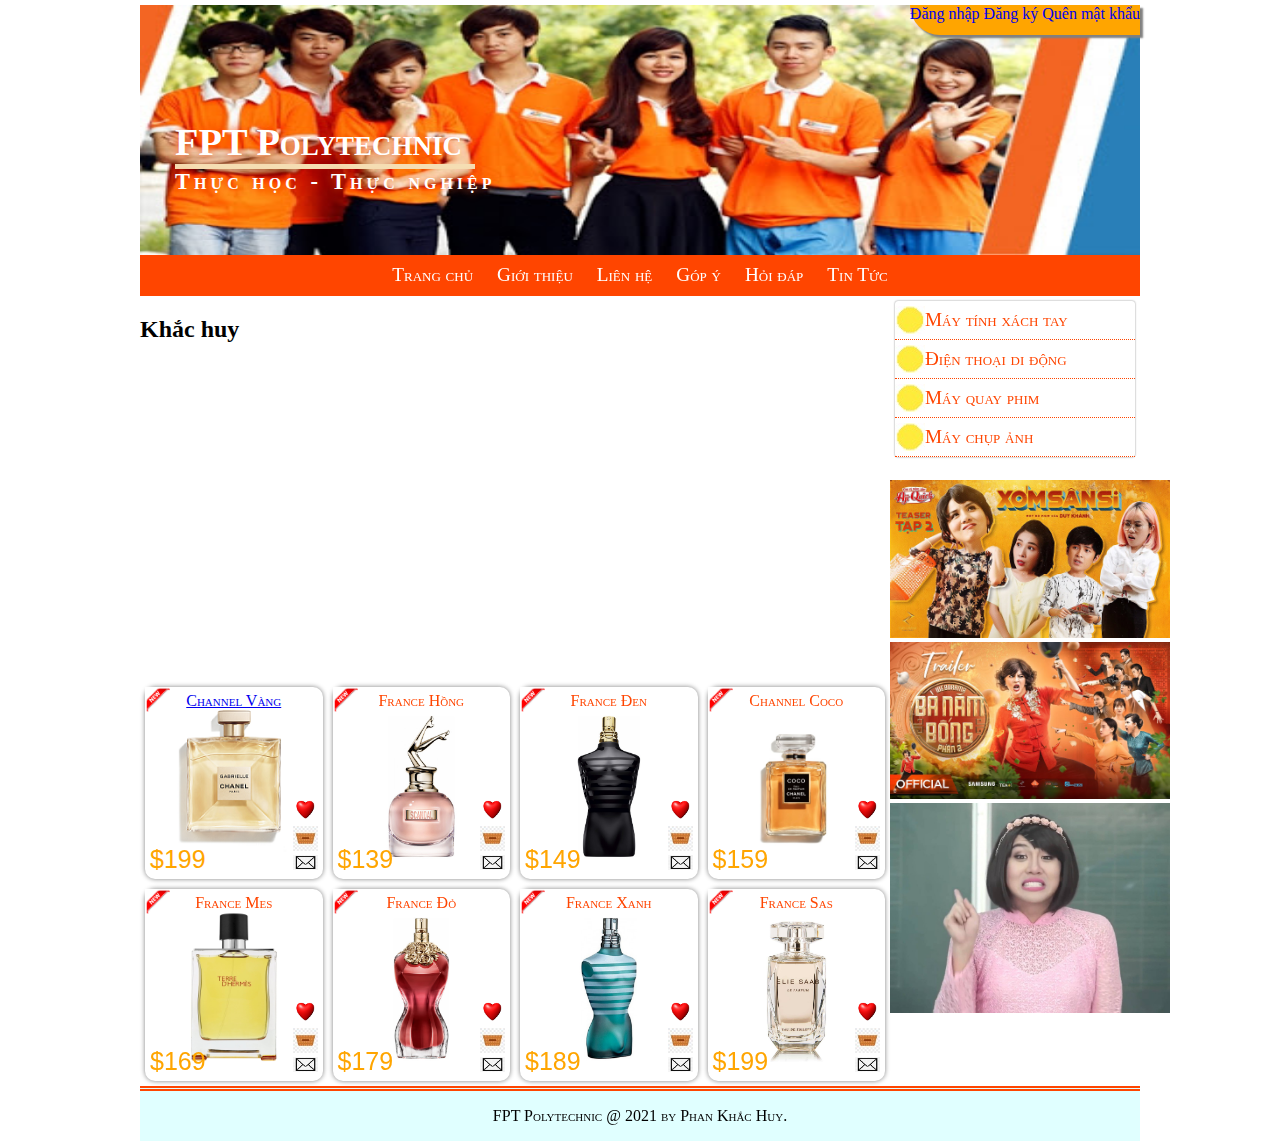
<file: index.html>
<!DOCTYPE html>
<html>
<head>
    <title>From</title>
    <meta charset="utf-8">
    <link rel="stylesheet" href="css/from.css">
    <body>
        <div class="container">
            <header>
                <div class="top-right">
                <a href="đăng nhập.html" >Đăng nhập</a>
                <a href="đăng ký.html" >Đăng ký</a>
                <a href="#" >Quên mật khẩu</a>
                </div>
                <div class="company-info">
                    <h1 style="color: white;">FPT Polytechnic</h1>
                    <h3 style=""; font-size:20px;>Thực học - Thực nghiệp</h3>
                </div>
            </header>
            <nav class="menu">
                <ul>
                <li><a href="index.html">Trang chủ</a></li>
                <li><a href="trandau.html">Giới thiệu</a></li>
                <li>
                    <a href="#">Liên hệ</a>
                    <ul>
                        <li><a href="mobile.html">Mobile</a></li>
                        <li><a href="gmail.html">Email</a></li>
                    </ul>
                </li>
                <li><a href="tygia.html">Góp ý</a></li>
                <li><a href="hoidap.html">Hỏi đáp</a></li>
                <li><a href="tintuc.html">Tin Tức</a></li>
                </ul>
            </nav>
            <article>
                <h2>Khắc huy</h2>
                <div>
                    <iframe width="560" height="315" src="https://www.youtube.com/embed/MQEiz52EIFQ" frameborder="0" allow="accelerometer; autoplay; clipboard-write; encrypted-media; gyroscope; picture-in-picture" allowfullscreen></iframe>
                </div>
                <div class="col-25">
                    <div class="pord">
                        <div class="name"><a href="detail.html">Channel Vàng</div></a>
                        <img class="image" src="image/h2.png" >
                        <div>
                        <a href="detail.html"></a>
                        </div>
                        <div class="price"> $199</div>
                        <div class="icons">
                            <img src="image/he.png" width="25px"/>
                            <img src="image/hee.jpg" width="25px"/>
                            <img src="image/heee.png" width="25px"/>
                        </div>
                        <img class="new-icon" src="image/huu.jpg" />
                    </div>
                </div>
                <div class="col-25">
                    <div class="pord">
                        <div class="name">France Hồng</div>
                        <img class="image" src="image/hu1.jpg">
                        <div class="price"> $139</div>
                        <div class="icons">
                            <img src="image/he.png" width="25px"/>
                            <img src="image/hee.jpg" width="25px"/>
                            <img src="image/heee.png" width="25px"/>
                        </div>
                        <img class="new-icon" src="image/huu.jpg" />
                    </div>
                </div>
                <div class="col-25">
                    <div class="pord">
                        <div class="name">France Đen</div>
                        <img class="image" src="image/hu3.jpg">
                        <div class="price"> $149</div>
                        <div class="icons">
                            <img src="image/he.png" width="25px"/>
                            <img src="image/hee.jpg" width="25px"/>
                            <img src="image/heee.png" width="25px"/>
                        </div>
                        <img class="new-icon" src="image/huu.jpg" />
                    </div>
                </div>
                <div class="col-25">
                    <div class="pord">
                        <div class="name">Channel Coco</div>
                        <img class="image" src="image/hu4.jpg">
                        <div class="price"> $159</div>
                        <div class="icons">
                            <img src="image/he.png" width="25px"/>
                            <img src="image/hee.jpg" width="25px"/>
                            <img src="image/heee.png" width="25px"/>
                        </div>
                        <img class="new-icon" src="image/huu.jpg" />
                    </div>
                </div>
                <div class="col-25">
                    <div class="pord">
                        <div class="name">France Mes</div>
                        <img class="image" src="image/hu5.jpg">
                        <div class="price"> $169</div>
                        <div class="icons">
                            <img src="image/he.png" width="25px"/>
                            <img src="image/hee.jpg" width="25px"/>
                            <img src="image/heee.png" width="25px"/>
                        </div>
                        <img class="new-icon" src="image/huu.jpg" />
                    </div>
                </div>
                <div class="col-25">
                    <div class="pord">
                        <div class="name">France Đỏ</div>
                        <img class="image" src="image/hu2.jpg">
                        <div class="price"> $179</div>
                        <div class="icons">
                            <img src="image/he.png" width="25px"/>
                            <img src="image/hee.jpg" width="25px"/>
                            <img src="image/heee.png" width="25px"/>
                        </div>
                        <img class="new-icon" src="image/huu.jpg" />
                    </div>
                </div>
                <div class="col-25">
                    <div class="pord">
                        <div class="name">France Xanh</div>
                        <img class="image" src="image/hu7.jpg">
                        <div class="price"> $189</div>
                        <div class="icons">
                            <img src="image/he.png" width="25px"/>
                            <img src="image/hee.jpg" width="25px"/>
                            <img src="image/heee.png" width="25px"/>
                        </div>
                        <img class="new-icon" src="image/huu.jpg" />
                    </div>
                </div>
                <div class="col-25">
                    <div class="pord">
                        <div class="name">France Sas</div>
                        <img class="image" src="image/hu6.jpg">
                        <div class="price"> $199</div>
                        <div class="icons">
                            <img src="image/he.png" width="25px"/>
                            <img src="image/hee.jpg" width="25px"/>
                            <img src="image/heee.png" width="25px"/>
                        </div>
                        <img class="new-icon" src="image/huu.jpg" />
                    </div>
                </div>
            </article>
            <aside>
                <ul class="vmenu">
                    <li><a href="#">Máy tính xách tay</a></li>
                    <li><a href="#">Điện thoại di động</a></li>
                    <li><a href="#">Máy quay phim</a></li>
                    <li><a href="#">Máy chụp ảnh</a></li>
                </ul>
                <br>
                <div id="anh">
                    <a href="video.html" target="video"><img src="image/xom.jpg" width="280px" alt=""></a>
                    <a href="video1.html" target="video"><img src="image/5.jpg" width="280px" alt=""></a>
                    <img src="image/o.jpg" width="280px" alt="">
                </div>
            </aside>

            <footer>FPT Polytechnic @ 2021 by Phan Khắc Huy.</footer>
    </div>
</body>
</html>
</file>
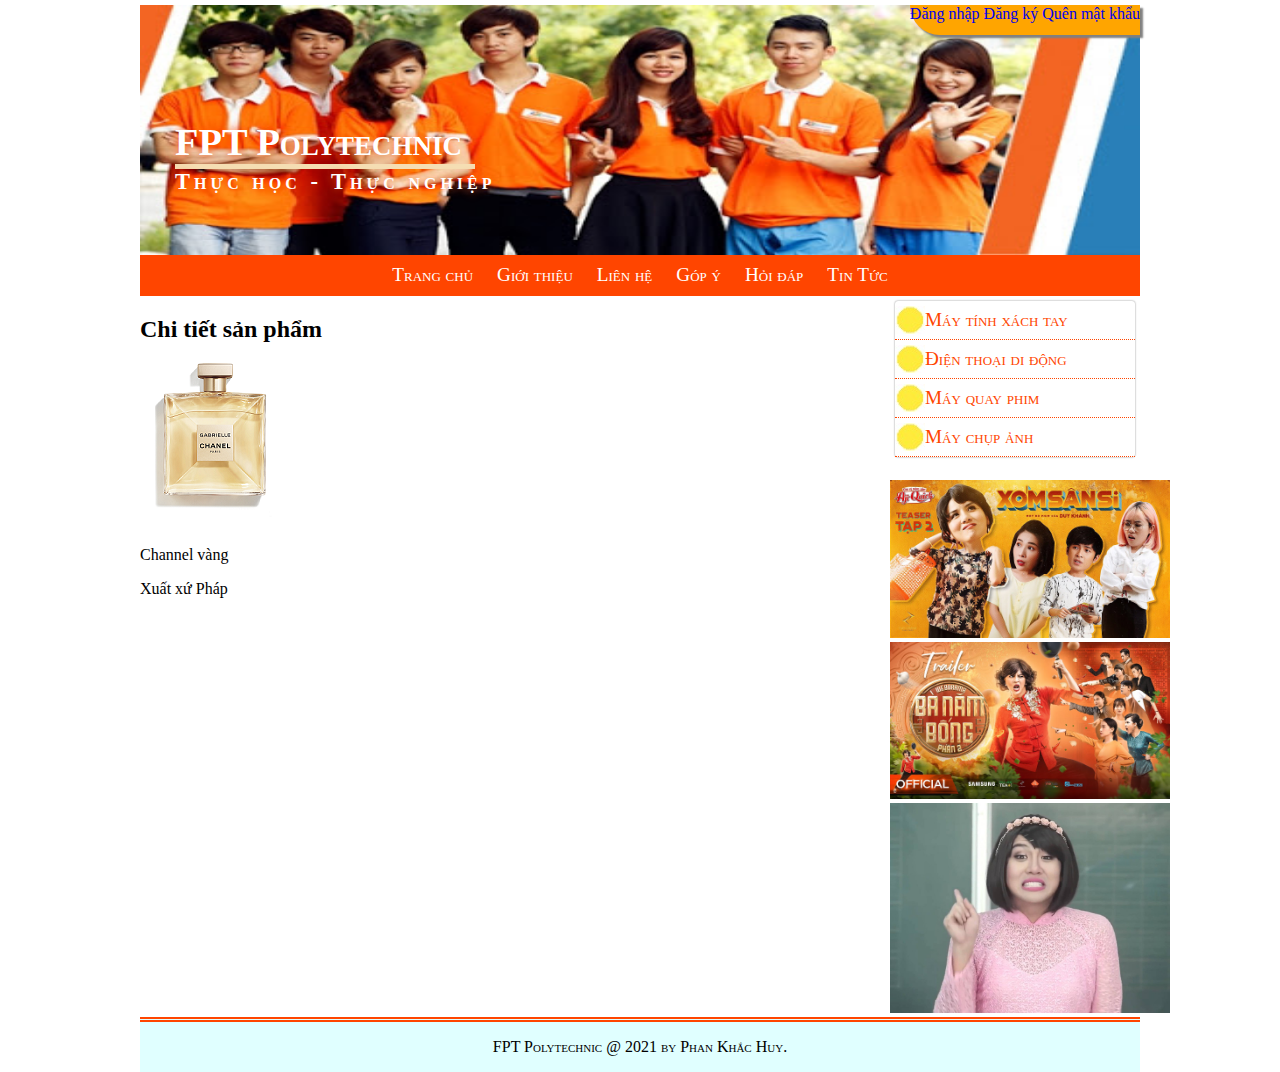
<file: detail.html>
<!DOCTYPE html>
<html>
<head>
    <title>From</title>
    <meta charset="utf-8">
    <link rel="stylesheet" href="css/from.css">
    <link rel="stylesheet" href="css/bang.css">
    <body>
        <div id="fb-root"></div>
        <script async defer crossorigin="anonymous" src="https://connect.facebook.net/vi_VN/sdk.js#xfbml=1&version=v10.0" nonce="4Jmqrcsc"></script>
                <div class="container">
                    <div id="fb-root"></div>
                    <script async defer crossorigin="anonymous" src="https://connect.facebook.net/vi_VN/sdk.js#xfbml=1&version=v10.0&appId=162553495680645&autoLogAppEvents=1" nonce="G7c5SpEv"></script>
        <div class="container">
            <header>
                <div class="top-right">
                <a href="đăng nhập.html" >Đăng nhập</a>
                <a href="đăng ký.html" >Đăng ký</a>
                <a href="#" >Quên mật khẩu</a>
                </div>
                <div class="company-info">
                    <h1 style="color: white;">FPT Polytechnic</h1>
                    <h3 style=""; font-size:20px;>Thực học - Thực nghiệp</h3>
                </div>
            </header>
            <nav class="menu">
                <ul>
                <li><a href="index.html">Trang chủ</a></li>
                <li><a href="trandau.html">Giới thiệu</a></li>
                <li>
                    <a href="#">Liên hệ</a>
                    <ul>
                        <li><a href="mobile.html">Mobile</a></li>
                        <li><a href="gmail.html">Email</a></li>
                    </ul>
                </li>
                <li><a href="tygia.html">Góp ý</a></li>
                <li><a href="hoidap.html">Hỏi đáp</a></li>
                <li><a href="tintuc.html">Tin Tức</a></li>
                </ul>
            </nav>
            <article>
                <h2>Chi tiết sản phẩm</h2>
                <div class="detail">
                    <div class="detail-image">
                        <img src="image/h222.png" alt="" />
                        <div class="fb-like" data-href="https://huypkps.github.io/phankhachuy/" data-width="" data-layout="button_count" data-action="like" data-size="large" data-share="true"></div>
                        <div>
                            <p>Channel vàng</p>
                            <p>Xuất xứ Pháp</p>
                        </div>
                        <div class="fb-comments" data-href="http://localhost:52330/detail.html" data-width="500" data-numposts="5"></div>
            </article>
            <aside>
                <ul class="vmenu">
                    <li><a href="#">Máy tính xách tay</a></li>
                    <li><a href="#">Điện thoại di động</a></li>
                    <li><a href="#">Máy quay phim</a></li>
                    <li><a href="#">Máy chụp ảnh</a></li>
                </ul>
                <br>
                <div id="anh">
                    <a href="video.html" target="video"><img src="image/xom.jpg" width="280px" alt=""></a>
                    <a href="video1.html" target="video"><img src="image/5.jpg" width="280px" alt=""></a>
                    <img src="image/o.jpg" width="280px" alt="">
                </div>
            </aside>

            <footer>FPT Polytechnic @ 2021 by Phan Khắc Huy.</footer>
    </div>
    <script src="https://uhchat.net/code.php?f=4cf60b"></script>
    <div id="fb-root"></div>
<script async defer crossorigin="anonymous" src="https://connect.facebook.net/vi_VN/sdk.js#xfbml=1&version=v10.0" nonce="3wMXazV0"></script>
</body>
</html>
</file>
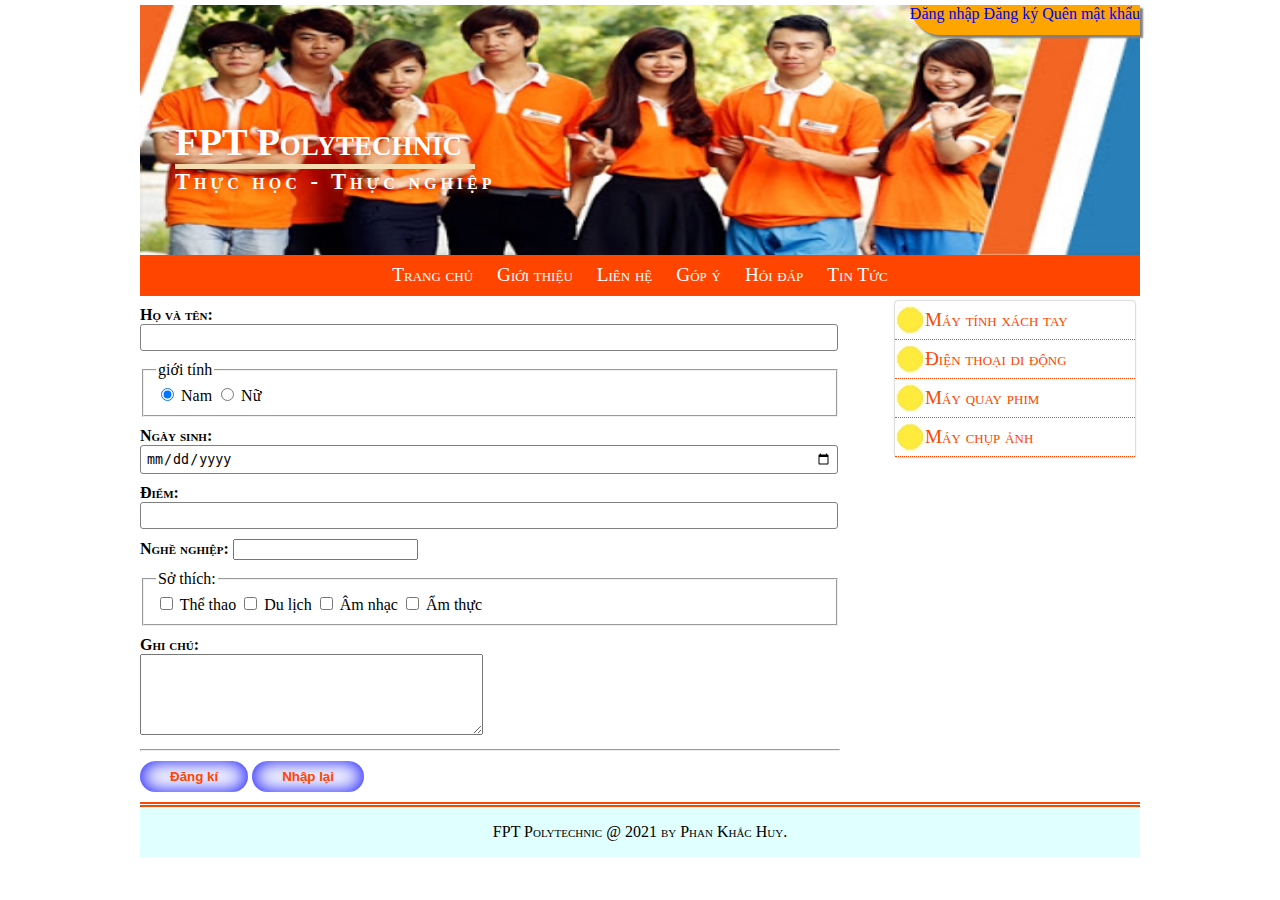
<file: gmail.html>
<!DOCTYPE html>
<html>
<head>
    <title>From</title>
    <meta charset="utf-8">
    <link rel="stylesheet" href="css/from.css">
    <head>
        <body>
            <div class="container">
                <header>
                    <div class="top-right">
                    <a href="đăng nhập.html" >Đăng nhập</a>
                    <a href="đăng ký.html" >Đăng ký</a>
                    <a href="#" >Quên mật khẩu</a>
                    </div>
                    <div class="company-info">
                        <h1 style="color: white;">FPT Polytechnic</h1>
                        <h3 style=""; font-size:20px;>Thực học - Thực nghiệp</h3>
                    </div>
                </header>
                <nav class="menu">
                    <ul>
                    <li><a href="index.html">Trang chủ</a></li>
                    <li><a href="trandau.html">Giới thiệu</a></li>
                    <li>
                        <a href="#">Liên hệ</a>
                        <ul>
                            <li><a href="mobile.html">Mobile</a></li>
                            <li><a href="gmail.html">Email</a></li>
                        </ul>
                    </li>
                    <li><a href="tygia.html">Góp ý</a></li>
                    <li><a href="hoidap.html">Hỏi đáp</a></li>
                    <li><a href="tintuc.html">Tin Tức</a></li>
                    </ul>
                </nav>
            <section>
                <main>
                    <form>
                        <div class="form-group">
                             <label>Họ và tên:</label>
                             <input tabindex="1" type="text" name="Họ và tên" class="form-control"/>
                        </div>
                        <fieldset>
                            <legend>giới tính</legend>
                            <label><input type="radio" name="gender" checked/> Nam</label>
                            <label><input type="radio" name="gender"/> Nữ</label>
                         </fieldset>
                         <div class="form-group">
                            <label>Ngày sinh:</label>
                            <input tabindex="2" type="date" class="form-control"/>
                          </div>
                         <div class="form-group">
                            <label>Điểm:</label>
                            <input tabindex="3" type="number" min="0" max="10" step="0.25" class="form-control"/>
                         </div>
                         <div class="form-group">
                            <label>Nghề nghiệp:</label>
                            <input tabindex="4" list="browsers">
                            <datalist id="browsers">
                               <option value="BÁC SĨ">
                                <option value="KĨ SƯ">
                               <option value="GIÁO VIÊN">
                               <option value="PHI CÔNG">
                               <option value="NHIẾP ẢNH GIA"></option>
                            </datalist>
                         </div>
                          <fieldset>
                              <legend>Sở thích:</legend>
                              <label><input type="checkbox"/> Thể thao</label>
                              <label><input type="checkbox"/> Du lịch</label>
                              <label><input type="checkbox"/> Âm nhạc</label>
                              <label><input type="checkbox"/> Ẩm thực</label>
  
                         </fieldset>
                          <div class="form-group">
                              <label>Ghi chú:</label><br/>
                              <textarea tabindex="5" rows="5" cols="40" class="from-control"></textarea><br/>
                          </div>
                          <hr/>
                        <div class="form-group">
                              <button tabindex="7" class="form-button">Đăng kí</button>
                              <button tabindex="6" class="form-button">Nhập lại</button>
                  
                          </div>
                </main>
                <aside>
                    <ul class="vmenu">
                        <li><a href="#">Máy tính xách tay</a></li>
                        <li><a href="#">Điện thoại di động</a></li>
                        <li><a href="#">Máy quay phim</a></li>
                        <li><a href="#">Máy chụp ảnh</a></li>
                    </ul>
                </aside>
            </section>
            <footer>FPT Polytechnic @ 2021 by Phan Khắc Huy.</footer>
    </div>
</body>
</html>
</file>
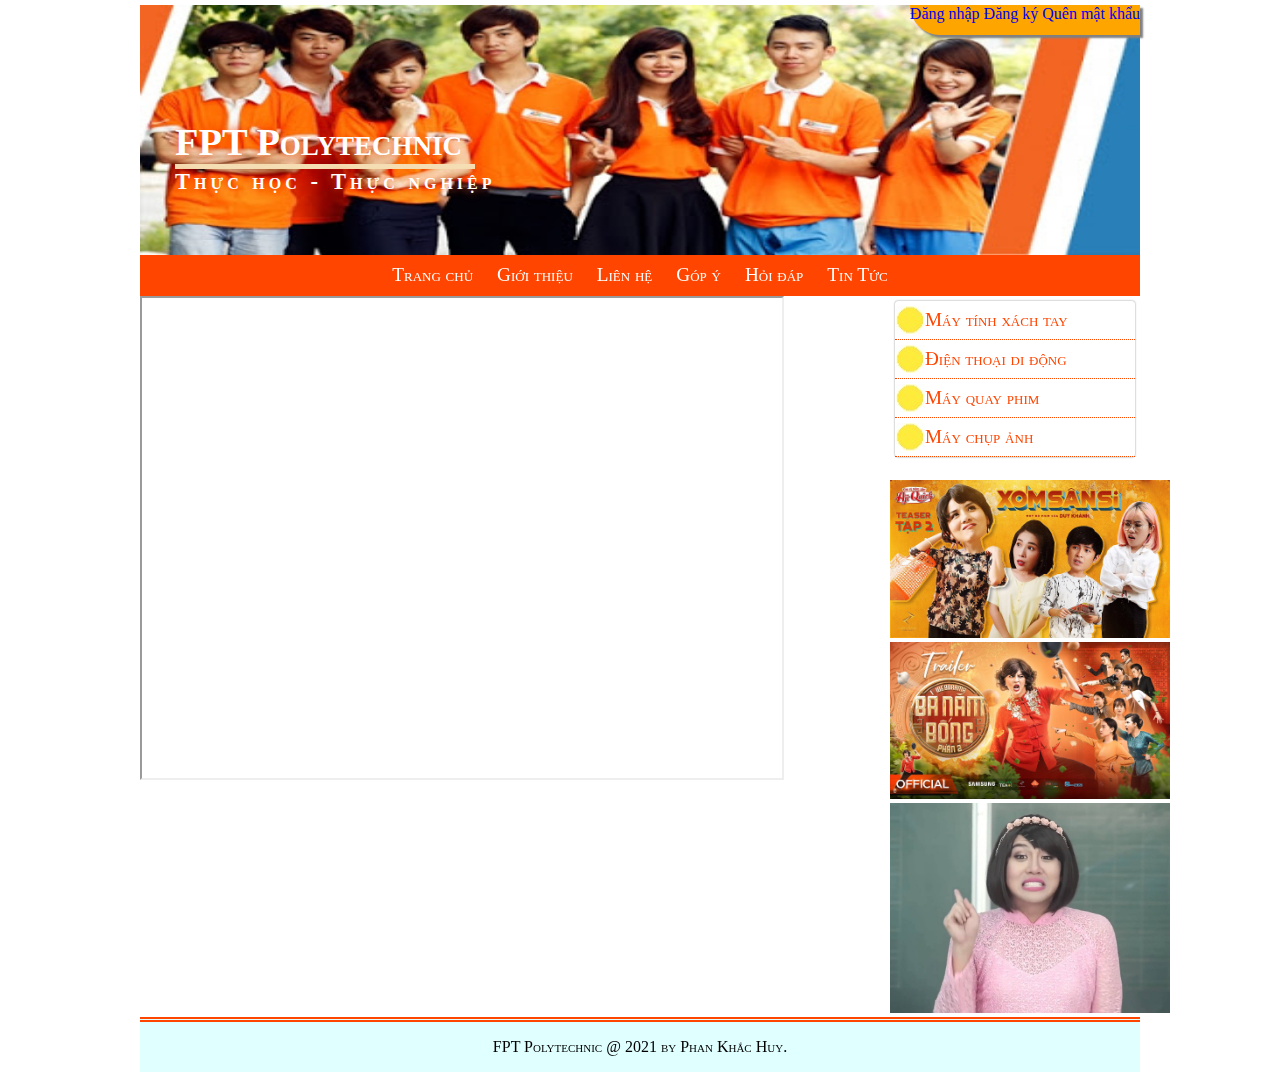
<file: hoidap.html>
<!DOCTYPE html>
<html>
<head>
    <title>From</title>
    <meta charset="utf-8">
    <link rel="stylesheet" href="css/from.css">
    <body>
        <div class="container">
            <header>
                <div class="top-right">
                <a href="đăng nhập.html" >Đăng nhập</a>
                <a href="đăng ký.html" >Đăng ký</a>
                <a href="#" >Quên mật khẩu</a>
                </div>
                <div class="company-info">
                    <h1 style="color: white;">FPT Polytechnic</h1>
                    <h3 style=""; font-size:20px;>Thực học - Thực nghiệp</h3>
                </div>
            </header>
            <nav class="menu">
                <ul>
                <li><a href="index.html">Trang chủ</a></li>
                <li><a href="trandau.html">Giới thiệu</a></li>
                <li>
                    <a href="#">Liên hệ</a>
                    <ul>
                        <li><a href="mobile.html">Mobile</a></li>
                        <li><a href="gmail.html">Email</a></li>
                    </ul>
                </li>
                <li><a href="tygia.html">Góp ý</a></li>
                <li><a href="hoidap.html">Hỏi đáp</a></li>
                <li><a href="tintuc.html">Tin Tức</a></li>
                </ul>
            </nav>
            <article>
                <div>
                    <iframe src="https://www.google.com/maps/d/u/0/embed?mid=177gYC7fVavqjbFMO7DPd3d5k8FOJ2C7A" width="640" height="480"></iframe>
                </div>
            </article>
            <aside>
                <ul class="vmenu">
                    <li><a href="#">Máy tính xách tay</a></li>
                    <li><a href="#">Điện thoại di động</a></li>
                    <li><a href="#">Máy quay phim</a></li>
                    <li><a href="#">Máy chụp ảnh</a></li>
                </ul>
                <br>
                <div id="anh">
                    <a href="video.html" target="video"><img src="image/xom.jpg" width="280px" alt=""></a>
                    <a href="video1.html" target="video"><img src="image/5.jpg" width="280px" alt=""></a>
                    <img src="image/o.jpg" width="280px" alt="">
                </div>
            </aside>

            <footer>FPT Polytechnic @ 2021 by Phan Khắc Huy.</footer>
    </div>
</body>
</html>
</file>
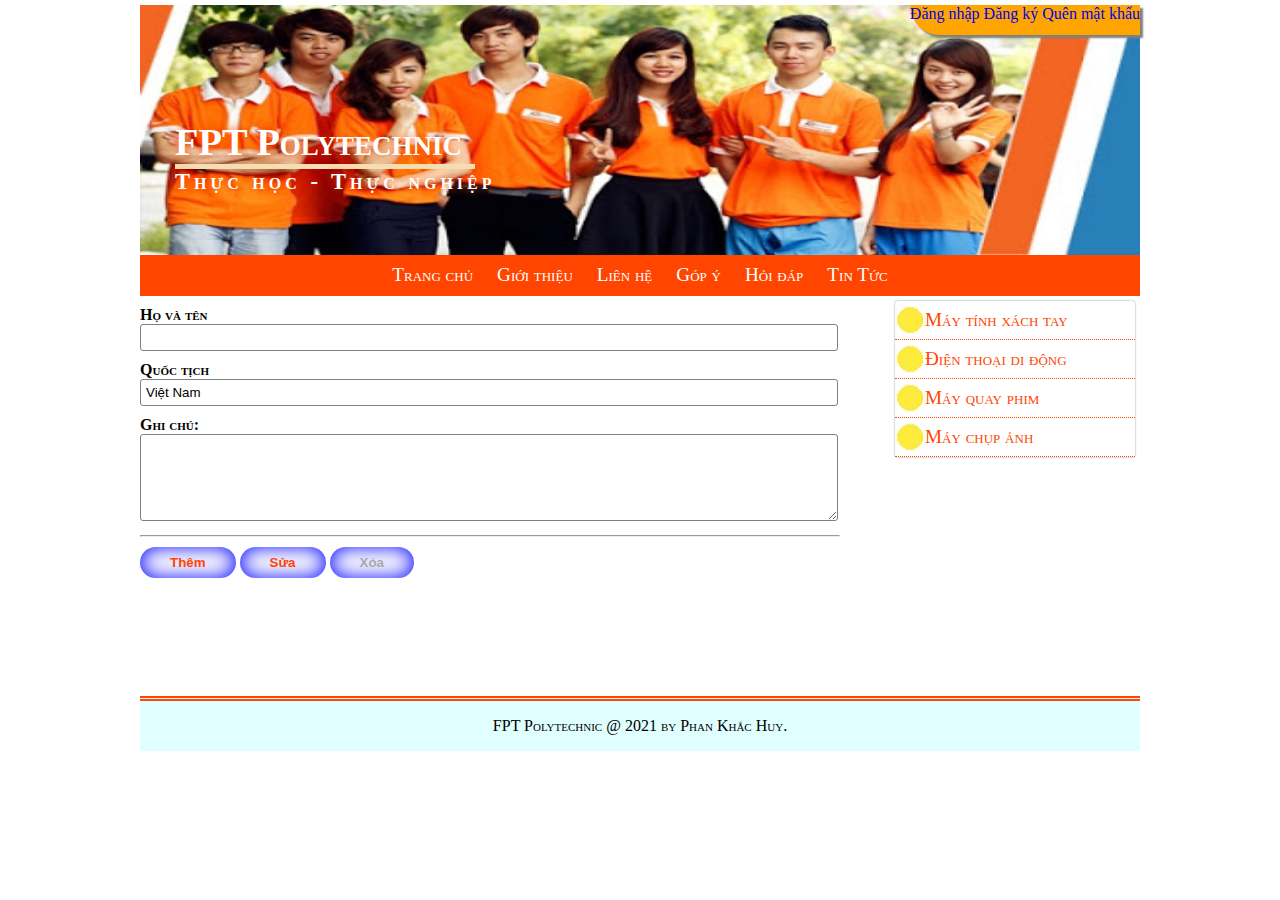
<file: mobile.html>
<!DOCTYPE html>
<html>
<head>
    <title>From</title>
    <meta charset="utf-8">
    <link rel="stylesheet" href="css/from.css">
    <body>
        <div class="container">
            <header>
                <div class="top-right">
                <a href="đăng nhập.html" >Đăng nhập</a>
                <a href="đăng ký.html" >Đăng ký</a>
                <a href="#" >Quên mật khẩu</a>
                </div>
                <div class="company-info">
                    <h1 style="color: white;">FPT Polytechnic</h1>
                    <h3 style=""; font-size:20px;>Thực học - Thực nghiệp</h3>
                </div>
            </header>
            <nav class="menu">
                <ul>
                <li><a href="index.html">Trang chủ</a></li>
                <li><a href="trandau.html">Giới thiệu</a></li>
                <li>
                    <a href="#">Liên hệ</a>
                    <ul>
                        <li><a href="mobile.html">Mobile</a></li>
                        <li><a href="gmail.html">Email</a></li>
                    </ul>
                </li>
                <li><a href="tygia.html">Góp ý</a></li>
                <li><a href="hoidap.html">Hỏi đáp</a></li>
                <li><a href="tintuc.html">Tin Tức</a></li>
                </ul>
            </nav>
            <section>
                <main>
                    
                    <form>
                        <div class="form-group">
                            <label>Họ và tên</label>
                            <input tabindex="1" type="text" class="form-control"/>
                        </div>
                        <div class="form-group">
                             <label>Quốc tịch</label>
                             <input value="Việt Nam" readonly type="text" class="form-control"/>
                        </div>
                        <div class="form-group">
                            <label>Ghi chú:</label><br/>
                            <textarea tabindex="2" rows="5" cols="40" class="form-control"></textarea><br/>
                        </div>
                        <hr/>
                        <div class="form-group">
                         <button tabindex="3" class="form-button">Thêm</button>
                         <button tabindex="4" class="form-button">Sửa</button>
                         <button class="form-button" disabled >Xóa</button>
                        </div>
                    </form>
                </main>
                <aside>
                    <ul class="vmenu">
                        <li><a href="#">Máy tính xách tay</a></li>
                        <li><a href="#">Điện thoại di động</a></li>
                        <li><a href="#">Máy quay phim</a></li>
                        <li><a href="#">Máy chụp ảnh</a></li>
                    </ul>
                </aside>
            </section>
            <footer>FPT Polytechnic @ 2021 by Phan Khắc Huy.</footer>
    </div>
</body>
</html>
</file>
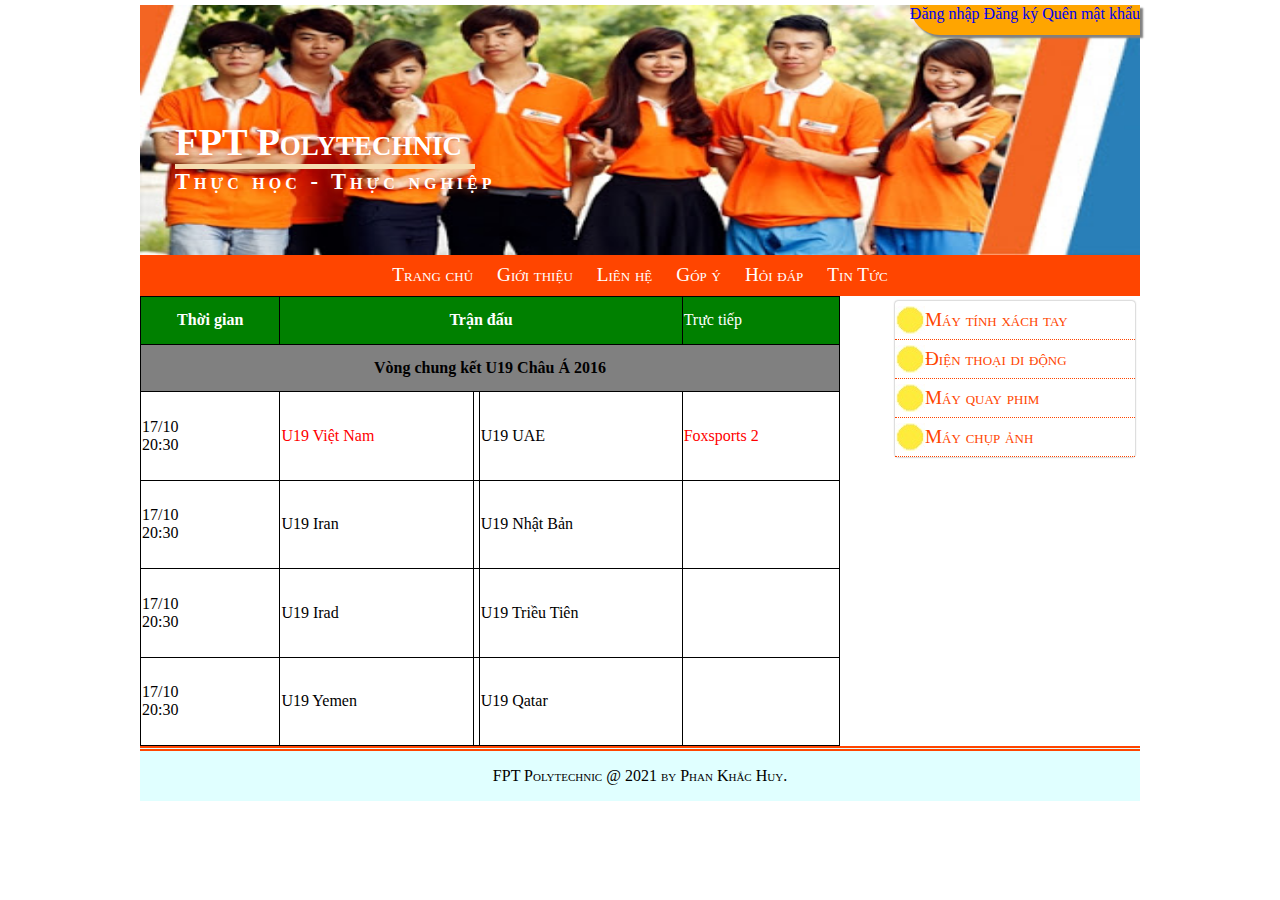
<file: trandau.html>
<!DOCTYPE html>
<html>
<head>
    <title>From</title>
    <meta charset="utf-8">
    <link rel="stylesheet" href="css/from.css">
    <link rel="stylesheet" href="css/bang.css">
    <body>
        <div class="container">
            <header>
                <div class="top-right">
                <a href="đăng nhập.html" >Đăng nhập</a>
                <a href="đăng ký.html" >Đăng ký</a>
                <a href="#" >Quên mật khẩu</a>
                </div>
                <div class="company-info">
                    <h1 style="color: white;">FPT Polytechnic</h1>
                    <h3 style=""; font-size:20px;>Thực học - Thực nghiệp</h3>
                </div>
            </header>
            <nav class="menu">
                <ul>
                <li><a href="index.html">Trang chủ</a></li>
                <li><a href="trandau.html">Giới thiệu</a></li>
                <li>
                    <a href="#">Liên hệ</a>
                    <ul>
                        <li><a href="mobile.html">Mobile</a></li>
                        <li><a href="gmail.html">Email</a></li>
                    </ul>
                </li>
                <li><a href="tygia.html">Góp ý</a></li>
                <li><a href="hoidap.html">Hỏi đáp</a></li>
                <li><a href="tintuc.html">Tin Tức</a></li>
                </ul>
            </nav>
            <section>
                <main>
                    <table border="1">
                        <tr>
                            <th>Thời gian</th>
                            <th colspan="3">Trận đấu</th>
                            <td>Trực tiếp</td>
                        </tr>
                        <tr>
                            <th colspan="5" class="cd">Vòng chung kết U19 Châu Á 2016</th>
                        </tr>
                        <tr>
                            <td>17/10<br>
                                20:30
                            </td>
                            <td class="ab">U19 Việt Nam</td>
                            <td> </td>
                            <td>U19 UAE</td>
                            <td class="ab">Foxsports 2</td>
                        </tr>
                        <tr>
                            <td>17/10<br>
                                20:30</td>
                            <td>U19 Iran</td>
                            <td> </td>
                            <td>U19 Nhật Bản</td>
                            <td> </td>
                        </tr>
                        <tr>
                            <td>17/10<br>
                                20:30</td>
                            <td>U19 Irad</td>
                            <td> </td>
                            <td>U19 Triều Tiên</td>
                            <td> </td>
                        </tr>
                        <tr>
                            <td>17/10<br>
                                20:30</td>
                            <td>U19 Yemen</td>
                            <td> </td>
                            <td>U19 Qatar</td>
                            <td> </td>
                        </tr>
                    </table>
                </main>
                <aside>
                    <ul class="vmenu">
                        <li><a href="#">Máy tính xách tay</a></li>
                        <li><a href="#">Điện thoại di động</a></li>
                        <li><a href="#">Máy quay phim</a></li>
                        <li><a href="#">Máy chụp ảnh</a></li>
                    </ul>
                </aside>
            </section>
            <footer>FPT Polytechnic @ 2021 by Phan Khắc Huy.</footer>
        </div>
        </body>
        </html>
</file>
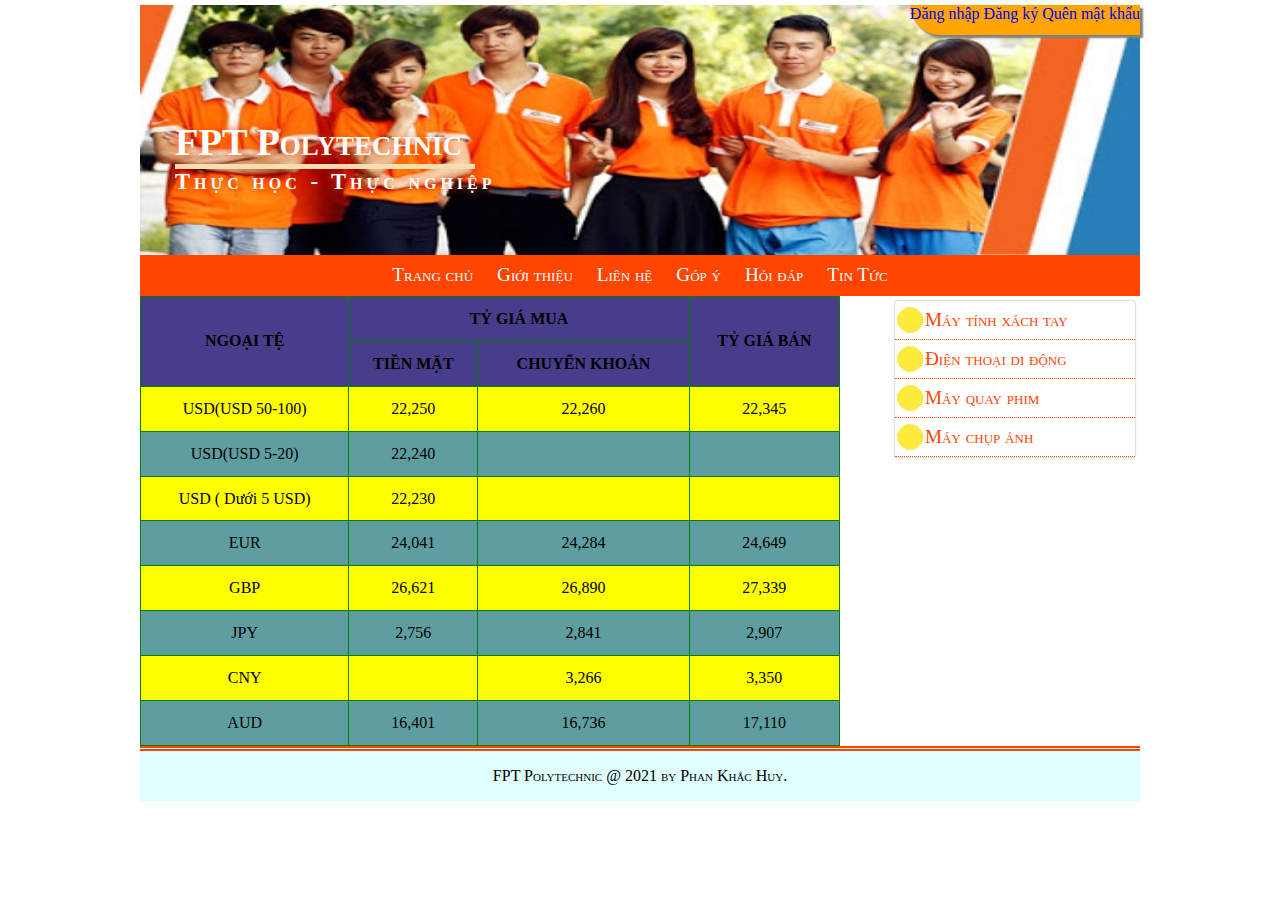
<file: tygia.html>
<!DOCTYPE html>
<html>
<head>
    <title>From</title>
    <meta charset="utf-8">
    <link rel="stylesheet" href="css/from.css">
    <link rel="stylesheet" href="css/tygia.css">
    <body>
        <div class="container">
            <header>
                <div class="top-right">
                <a href="đăng nhập.html" >Đăng nhập</a>
                <a href="đăng ký.html" >Đăng ký</a>
                <a href="#" >Quên mật khẩu</a>
                </div>
                <div class="company-info">
                    <h1 style="color: white;">FPT Polytechnic</h1>
                    <h3 style=""; font-size:20px;>Thực học - Thực nghiệp</h3>
                </div>
            </header>
            <nav class="menu">
                <ul>
                <li><a href="index.html">Trang chủ</a></li>
                <li><a href="trandau.html">Giới thiệu</a></li>
                <li>
                    <a href="#">Liên hệ</a>
                    <ul>
                        <li><a href="mobile.html">Mobile</a></li>
                        <li><a href="gmail.html">Email</a></li>
                    </ul>
                </li>
                <li><a href="tygia.html">Góp ý</a></li>
                <li><a href="hoidap.html">Hỏi đáp</a></li>
                <li><a href="tintuc.html">Tin Tức</a></li>
                </ul>
            </nav>
            <section>
                <main>
                    <table border="1">
                        <tr>
                            <th rowspan="2">NGOẠI TỆ</th>
                            <th colspan="2">TỶ GIÁ MUA</th>
                            <th rowspan="2">TỶ GIÁ BÁN</th>
                        </tr>
                        <tr>

                            <th>TIỀN MẶT</th>
                            <th>CHUYỂN KHOẢN</th>
                        </tr>

                        <tr>
                            <td>USD(USD 50-100)</td>
                            <td>22,250</td>
                            <td>22,260</td>
                            <td>22,345</td>
                        </tr>
                        <tr>
                            <td>USD(USD 5-20)</td>
                            <td>22,240</td>
                            <td>    </td>
                            <td>    </td>
                        </tr>
                        <tr>
                            <td>USD ( Dưới 5 USD)</td>
                            <td>22,230</td>
                            <td></td>
                            <td></td>
                        </tr>
                        <tr>
                            <td>EUR</td>
                            <td>24,041</td>
                            <td>24,284</td>
                            <td>24,649</td>
                        </tr>
                        <tr>
                            <td>GBP</td>
                            <td>26,621</td>
                            <td>26,890</td>
                            <td>27,339</td>
                        </tr>
                        <tr>
                            <td>JPY</td>
                            <td>2,756</td>
                            <td>2,841</td>
                            <td>2,907</td>
                        </tr>
                        <tr>
                            <td>CNY</td>
                            <td>    </td>
                            <td>3,266</td>
                            <td>3,350</td>   
                        </tr>
                        <tr>
                            <td>AUD</td>
                            <td>16,401</td>
                            <td>16,736</td>
                            <td>17,110</td>
                        </tr>
                    </table>
                </main>
                <aside>
                    <ul class="vmenu">
                        <li><a href="#">Máy tính xách tay</a></li>
                        <li><a href="#">Điện thoại di động</a></li>
                        <li><a href="#">Máy quay phim</a></li>
                        <li><a href="#">Máy chụp ảnh</a></li>
                    </ul>
                </aside>
            </section>
            <footer>FPT Polytechnic @ 2021 by Phan Khắc Huy.</footer>
            </div>
            </head>
    </div>
</body>
</html>
</file>
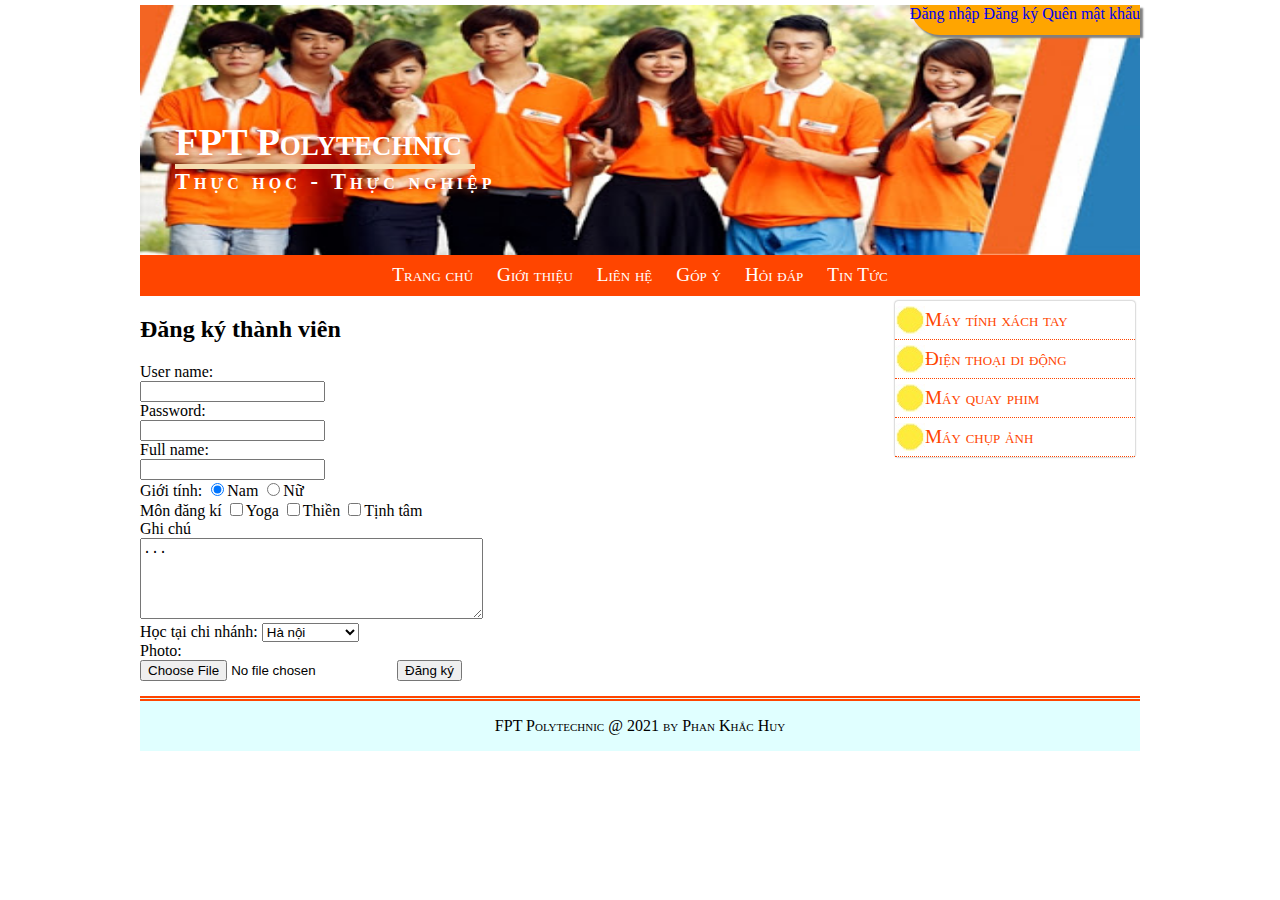
<file: đăng ký.html>
<!DOCTYPE html>
<html>
<head>
    <title>From</title>
    <meta charset="utf-8">
    <link rel="stylesheet" href="css/from.css">
    <body>
        <div class="container">
            <header>
                <div class="top-right">
                <a href="đăng nhập.html" >Đăng nhập</a>
                <a href="đăng ký.html" >Đăng ký</a>
                <a href="#" >Quên mật khẩu</a>
                </div>
                <div class="company-info">
                    <h1 style="color: white;">FPT Polytechnic</h1>
                    <h3 style=""; font-size:20px;>Thực học - Thực nghiệp</h3>
                </div>
            </header>
            <nav class="menu">
                <ul>
                <li><a href="index.html">Trang chủ</a></li>
                <li><a href="trandau.html">Giới thiệu</a></li>
                <li>
                    <a href="#">Liên hệ</a>
                    <ul>
                        <li><a href="mobile.html">Mobile</a></li>
                        <li><a href="gmail.html">Email</a></li>
                    </ul>
                </li>
                <li><a href="tygia.html">Góp ý</a></li>
                <li><a href="hoidap.html">Hỏi đáp</a></li>
                <li><a href="tintuc.html">Tin Tức</a></li>
                </ul>
            </nav>
            <article>
                <main>
                    <h2> Đăng ký thành viên</h2>
                    <form action='#' method='post' enctype="multipart/from-data">
                        <label>User name:</label><br>
                        <input type="text"name="id"><br>
                        
                        <label>Password:</label><br>
                        <input type="password"name="password"><br>
                        
                        <label>Full name:</label><br>
                        <input type="text"name="fullname"><br>
                        
                        <label>Giới tính:</label>
                        <label><input type="radio" name="gender" checked="checked">Nam</label>
                        <label><input type="radio" name="gender">Nữ</label>
                        <br/>
                
                        <label>Môn đăng kí</label>
                        <label><input type="checkbox" name="subject" value="yoga">Yoga</label>
                        <label><input type="checkbox" name="subject" value="thien">Thiền</label>
                        <label><input type="checkbox" name="subject" value="tinhtam">Tịnh tâm</label>
                        <br/>
                        <label>Ghi chú</label><br>
                        <textarea rows="5" cols="40">...</textarea>
                        
                        <br>
                        <label>Học tại chi nhánh:</label>
                        <select>
                            <option value="Hà Nội">Hà nội</option>
                            <option value="Hải Phòng">Hải Phòng</option>
                            <option value="Đà Nẵng ">Đà Nẵng</option>
                            <option value="Hồ Chí Minh">Hồ Chí Minh</option>
                            <option value="Cần Thơ">Cần Thơ</option>
                        </select>
                        <br>
                        <label>Photo:</label><br>
                        <input type="file"name="photo">
                        </hr>
                        <button type="submit">Đăng ký</button>
                    </form>
                </main>
            </article>
            <aside>
                <ul class="vmenu">
                    <li><a href="#">Máy tính xách tay</a></li>
                    <li><a href="#">Điện thoại di động</a></li>
                    <li><a href="#">Máy quay phim</a></li>
                    <li><a href="#">Máy chụp ảnh</a></li>
                </ul>
            </aside>
        <footer>FPT Polytechnic @ 2021 by Phan Khắc Huy</footer>
    </div>
</body>

</html>
</file>
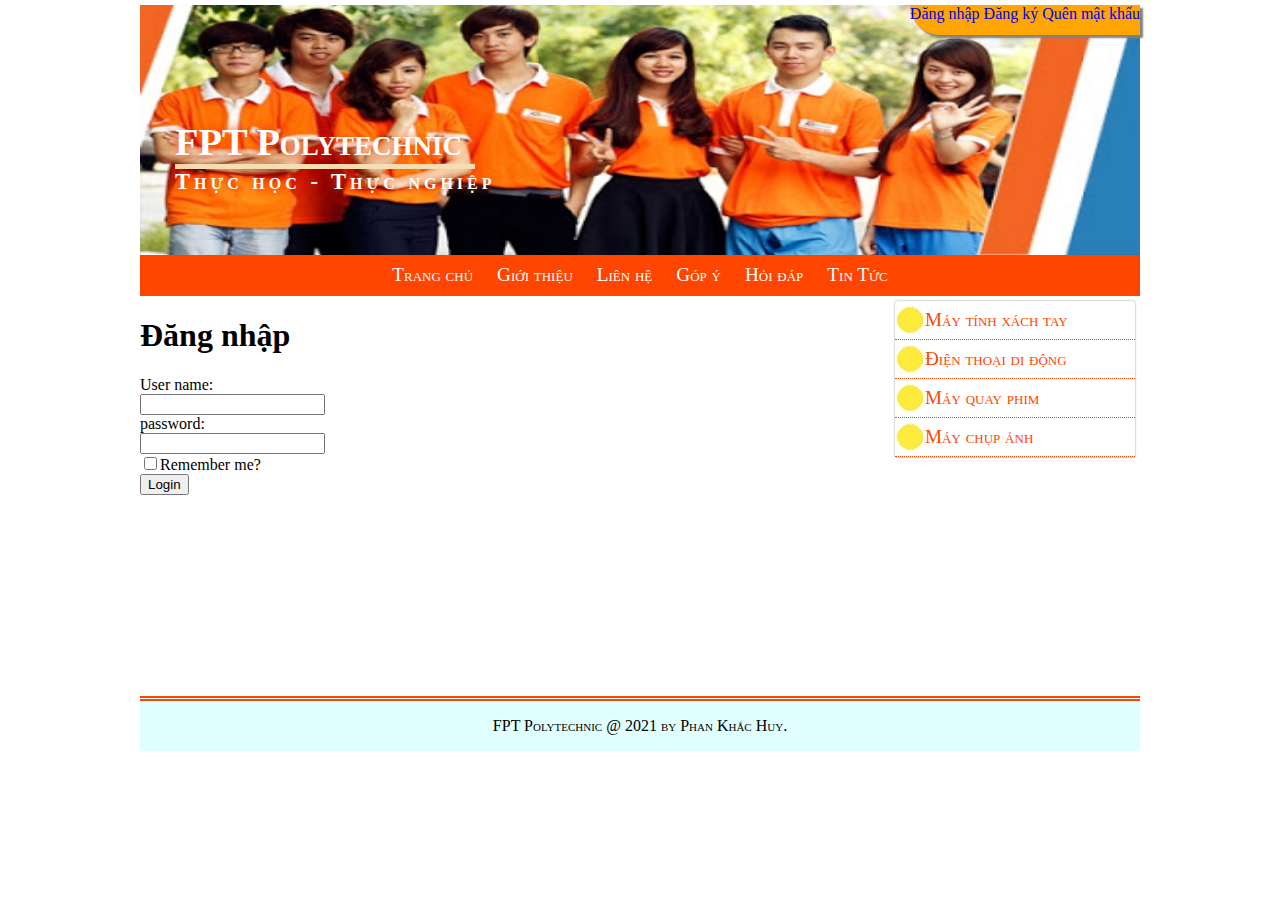
<file: đăng nhập.html>
<!DOCTYPE html>
<html>
<head>
    <title>From</title>
    <meta charset="utf-8">
    <link rel="stylesheet" href="css/from.css">
    <head>
        <body>
            <div class="container">
                <header>
                    <div class="top-right">
                    <a href="đăng nhập.html" >Đăng nhập</a>
                    <a href="đăng ký.html" >Đăng ký</a>
                    <a href="#" >Quên mật khẩu</a>
                    </div>
                    <div class="company-info">
                        <h1 style="color: white;">FPT Polytechnic</h1>
                        <h3 style=""; font-size:20px;>Thực học - Thực nghiệp</h3>
                    </div>
                </header>
                <nav class="menu">
                    <ul>
                    <li><a href="index.html">Trang chủ</a></li>
                    <li><a href="trandau.html">Giới thiệu</a></li>
                    <li>
                        <a href="#">Liên hệ</a>
                        <ul>
                            <li><a href="mobile.html">Mobile</a></li>
                            <li><a href="gmail.html">Email</a></li>
                        </ul>
                    </li>
                    <li><a href="tygia.html">Góp ý</a></li>
                    <li><a href="hoidap.html">Hỏi đáp</a></li>
                    <li><a href="tintuc.html">Tin Tức</a></li>
                    </ul>
                </nav>
            <section>
               <main>
                    <h1><a>Đăng nhập</a></h1>
                   <from action="#" method="post" enctye="multipart/from-data">
                    <div class="from-group">
                        <label>User name:</label><br/>
                        <input type="text" name="id" class="from-control"/><br/>
                    </div>
                        <label>password:</label><br/>
                        <input type="password" name="password"/><br/>


                        <label><input name="re" type="checkbox"/>Remember me?</label>

                        <div class="from-group">
                        <button type="submit" class="from-button">Login</button>
                    </from>     
               </main> 
               <aside>
                <ul class="vmenu">
                    <li><a href="#">Máy tính xách tay</a></li>
                    <li><a href="#">Điện thoại di động</a></li>
                    <li><a href="#">Máy quay phim</a></li>
                    <li><a href="#">Máy chụp ảnh</a></li>
                </ul>
            </aside>
            </section>
            
        <footer>FPT Polytechnic @ 2021 by Phan Khắc Huy.</footer>
    </div>
</body>
</html>
</file>
<file: css/from.css>
body{
    padding: 0px;
    margin: 0px;
}
.container{
    margin: 0px auto;
    max-width: 1000px;
    position: relative;
}
.container>header{
    height: 0px;
    background-size: 100% 100%;
    background-image: url("../image/hu.jpg");
    padding-bottom: 25%;
}
.container>nav{
    background-color: orangered;
    line-height: 40px;
    text-align: center;
    font-variant: small-caps;
    color: white;
}
.container main{
    min-height: 400px;
    width: 70%;
    background-color: white;
    float: left;
}
.container>article{
    width: 75%;
    background-color: white;
    float: left;
    min-height: 400px;
}
.container aside{
    width: 25%;
    background-color: white;
    min-height:400px;
    float: right;
}
.container>footer{
    clear: both ;
    text-align: center;
    background-color: lightcyan;
    border-top: 5px double orangered;
    font-variant: small-caps;
    line-height: 50px;
}
.container>nav>a{
    color: yellow;
    text-decoration: none;
    margin: 0px;
}
.container>nav>a:hover{
    color: yellow;
    text-decoration: underline;

}
iframe[name=page]{
    width: 100%;
    min-height: 400px;
}
/*lab7*/
.vmenu{
    padding: 0px;
    margin: 5px;
    list-style: none;
    border-radius: 3px;
    box-shadow: 0px 0px 2px grey;
}
.vmenu a{
    background: url("../image/h.jpg") no-repeat left center;
    display: block;
    border-bottom: 1px dotted orangered;
    color: orangered;
    font-variant: small-caps;
    font-size: larger;
    text-decoration: none;
    padding: 8px 5px 8px 30px;
}
.vmenu a:hover{
    background: url("../image/c.png") no-repeat left center;;
    border-bottom: 1px double white;
    color: white;
    font-weight: bold;
    background-color: orangered;
}
.col-25{
    width: 25%;
    float: left;
}
.pord{
    border-radius: 10px;
    box-shadow: 0px 0px 5px grey;
    margin: 5px;
    padding: 5px;
    text-align: center;
    position: relative;
}
.pord>.name{
    font-variant: small-caps;
    color: orangered;
}
.pord>.image{
    max-width: 98%;
    height: 150px;
    margin-bottom: 10px;
}
.pord>.price{
    position: absolute;
    left: 5px;
    bottom: 5px;
    font-family: impact Impact, Haettenschweiler, 'Arial Narrow Bold', sans-serif;
    font-size: 25px;
    color: orange;
}
.pord>.icons{
    position: absolute;
    right: 5px;
    bottom: 5px;
    width: 25px;
}
.pord>.new-icon{
    position: absolute;
    top: 0px;
    left: 0px;
    width: 25px;
}
.pord>.icons>img{
    width: 25px;
}
.top-right{
    position: absolute;
    top: 0px;
    right: 0px;
    border-bottom-left-radius: 30px;
    background-color: orange;
    box-shadow: 3px 3px 2px gray;
    height: 30px;
}
.top-right a{
    text-decoration: none;
}
.top-right a:hover{
    color: yellow;
}
.company-info{
    position: relative;
    left:15px;
    font-size: larger;
    color: blue;
    bottom: 5px;
    top: 100px;
    text-shadow: 0 0 10px orangered;
    font-variant: small-caps;
    height: 50px;
    padding: 15px;
    margin: 5px;
}
/*lab8*/
.menu>ul>li{
    display: inline-block;
}
.menu>ul>li>a{
    display: block;
    text-decoration: none;
    font-variant: small-caps;
    font-size: larger;
    color: white;
    padding: 0 10px;
    line-height: 40px;
}
.menu>ul{
    padding: 0px;
    margin: 0px;
    list-style: none;
    border-radius: 3px;
    background-color: orangered;
    text-align: center;
}
.menu>ul>li>a:hover{
    color:yellow;
}
.menu ul ul{
    position: absolute;
    display: none;
    padding: 0px;
    margin: 0px;
    list-style: none;
    border-radius: 3px;
    width: 200px;
    background-color: white;
    box-shadow: 0px 0px 1px gray;
}
.menu ul ul a{
    display: block;
    line-height: 30px;
    color: orangered;
    text-decoration: none;
    font-variant: small-caps;
    font-size: larger;
    padding: 0px 10px;
}
.menu>ul>li:hover>ul{
    display: block;
    z-index: 1;
}
.menu ul ul a:hover{
    background-color: orangered;
    color: white;
    text-shadow: orangered;
}
.form-group{
    margin: 10px 0px;

}
.form-control{
    width: 98%;
    padding: 5px;
    outline: none;
    border: 1px solid gray;
    border-radius: 3px;
}
.form-group label{
    font-weight: bold;
    font-variant: small-caps;
}
.form-control:focus{
    background-color: yellow;
    box-shadow: 0 0 3px red;
    border: 1px solid yellow;
}
.form-button{
    padding: 8px 30px;
    outline: none;
    border: none;
    border-radius: 20px;
    font-weight: bold;
    background-color: white;
    color: orangered;
    box-shadow: inset 0 0 20px blue;
}
.form-button:hover{
    color: blue;
    box-shadow: inset 0 0 20px orangered;
}
.form-button:disabled{
    color: darkgray;
    box-shadow: inset0 0 20px gray;
}
.company-info>h1{
    color: white;
    border-bottom: 5px solid wheat;
    width: 300px;
    padding: 0px;
    margin: 0px;
}
.company-info>h3{
    color: white;
    padding: 0px;
    margin: 0px;
    letter-spacing: 4px;
}
.detail{
    width: 100%;
}
.detail-image{
    width:40% ;
    float: left;
}
.detail-content{
    width: 60px;
    float: right;
}
</file>
<file: css/bang.css>
table{
    border-collapse: collapse;
    width: 700px;
    height: 450px;
    border: 1px solid black;
}
tr:first-child{
    background-color: green;
    color: white;
}
.ab{
    color: red;
}
.cd{
    background-color: gray;
}
</file>
<file: css/tygia.css>
table{
    border-collapse: collapse;
    width: 700px;
    height: 450px;
    text-align: center;
    border: 1px solid green;
}
tr:nth-child(2n){
    background-color: cadetblue;
}
tr:nth-child(2n+1){
    background-color: yellow;
}
th{
    background-color: darkslateblue;
}
</file>
